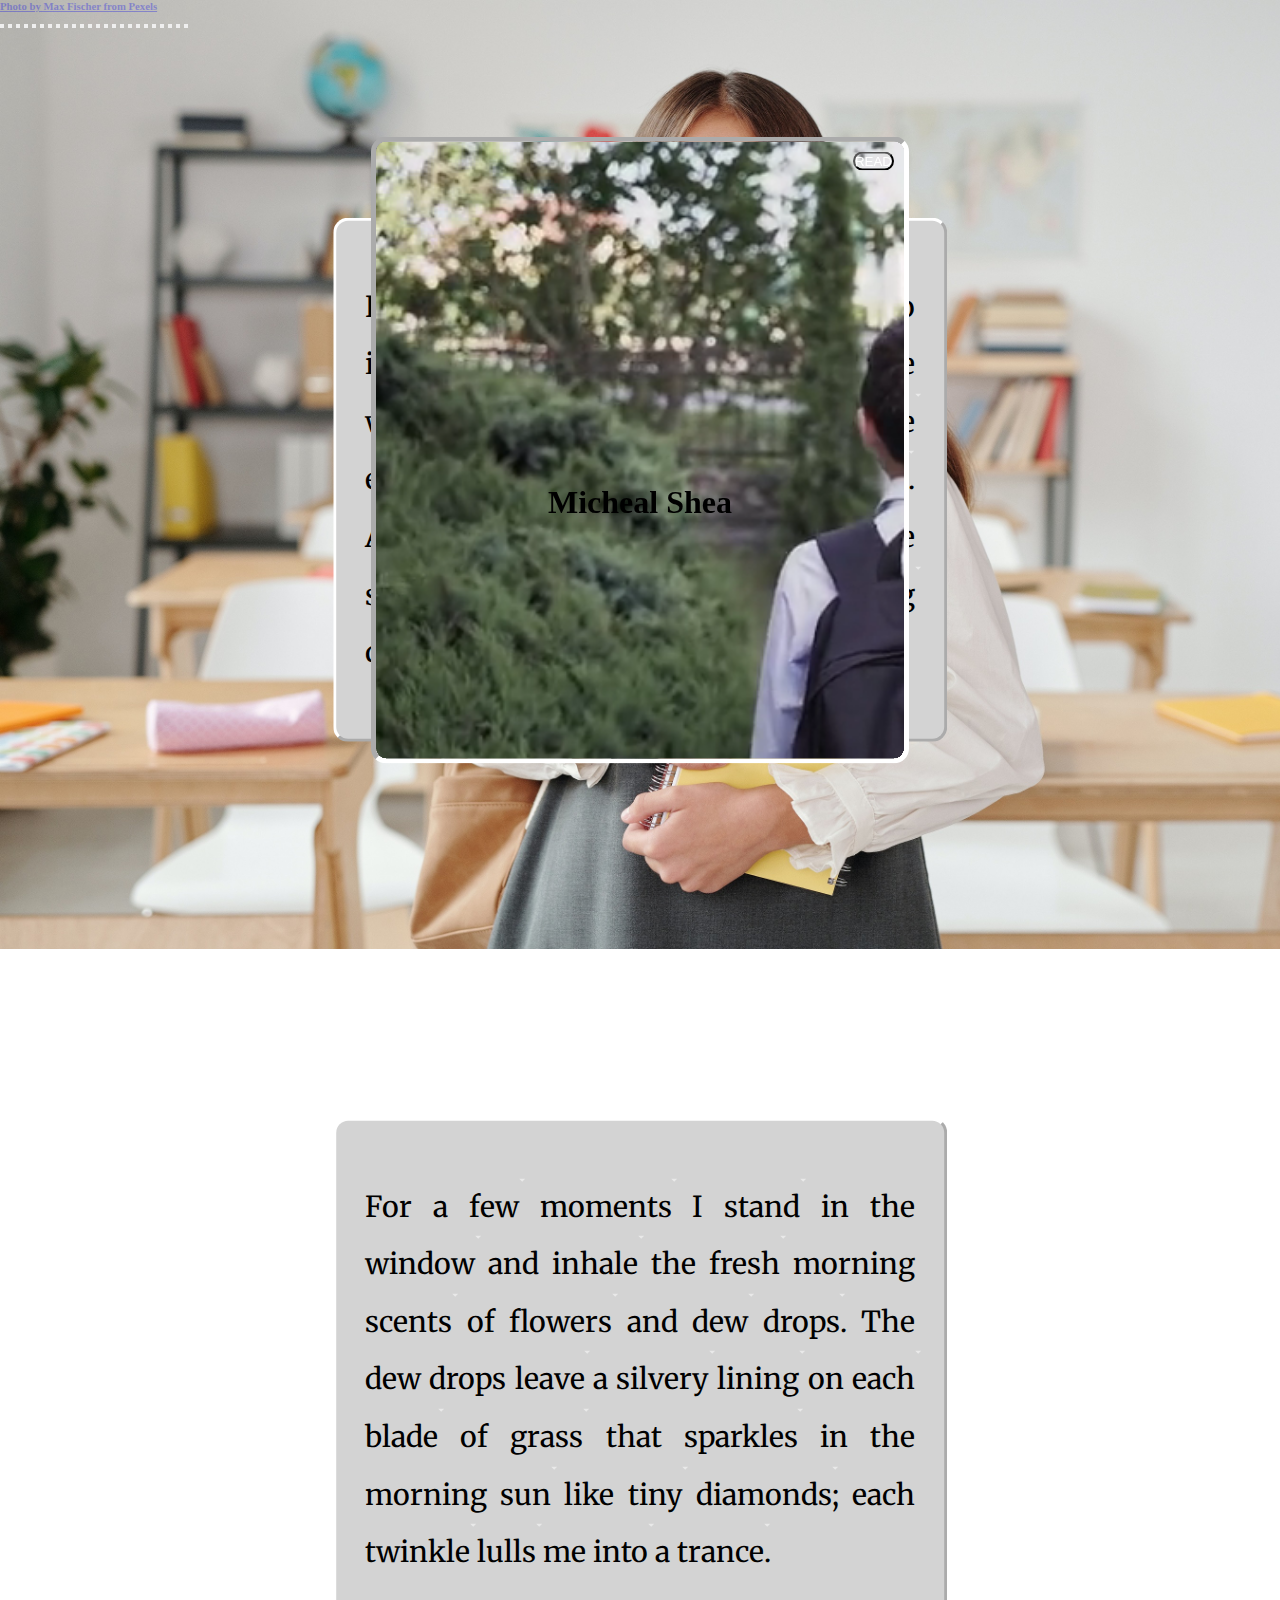
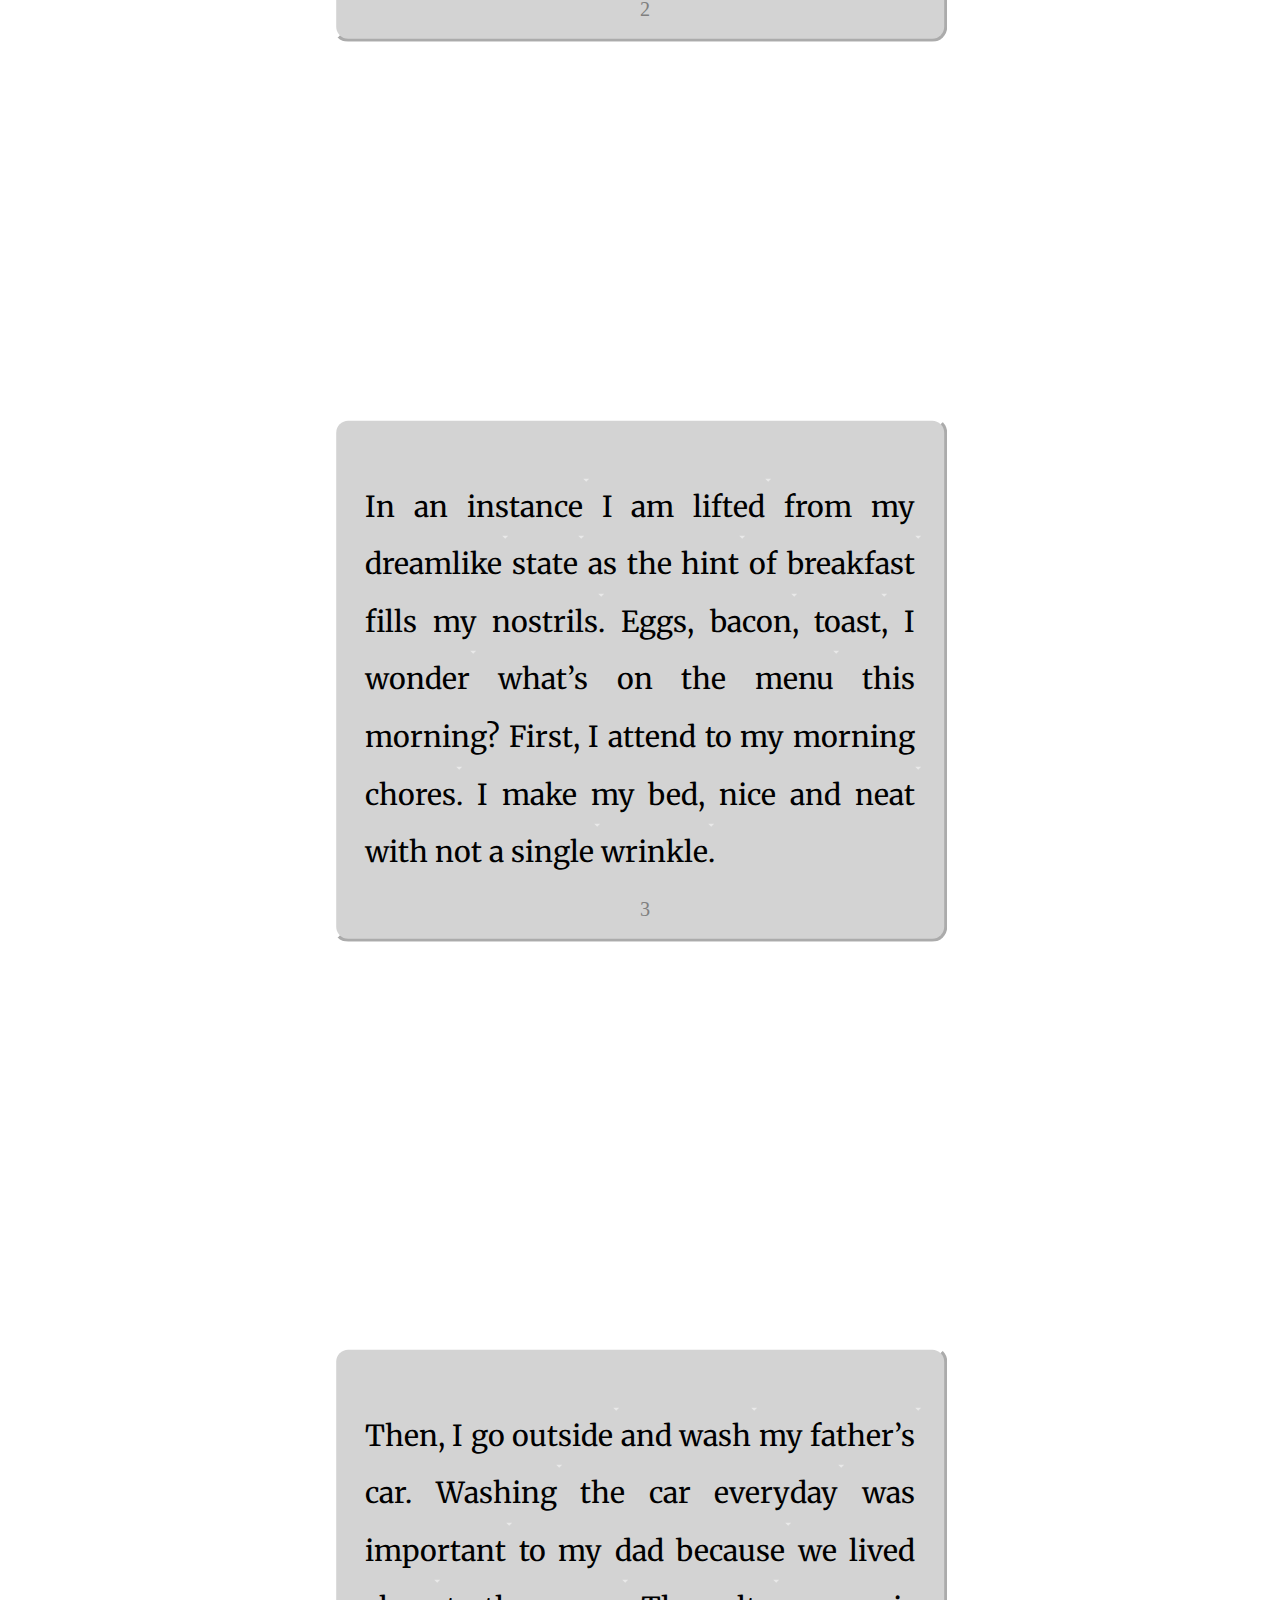
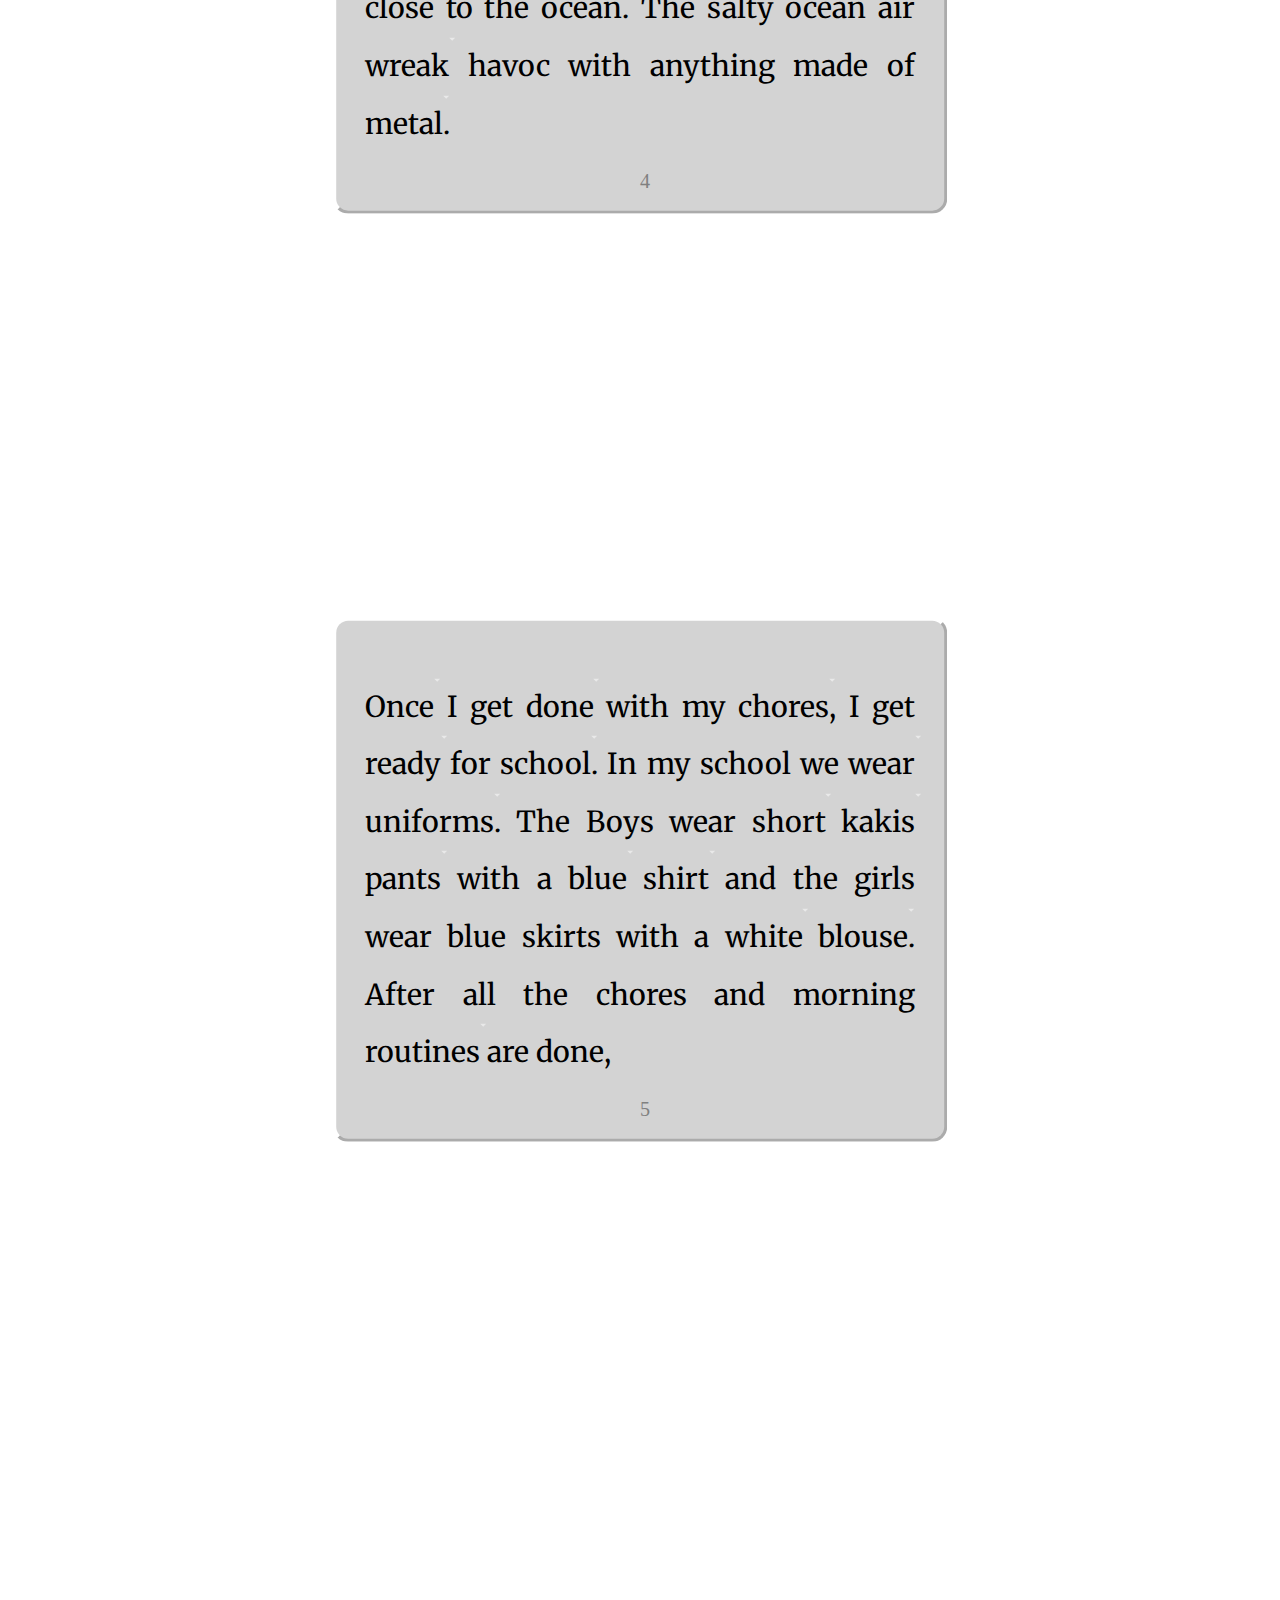
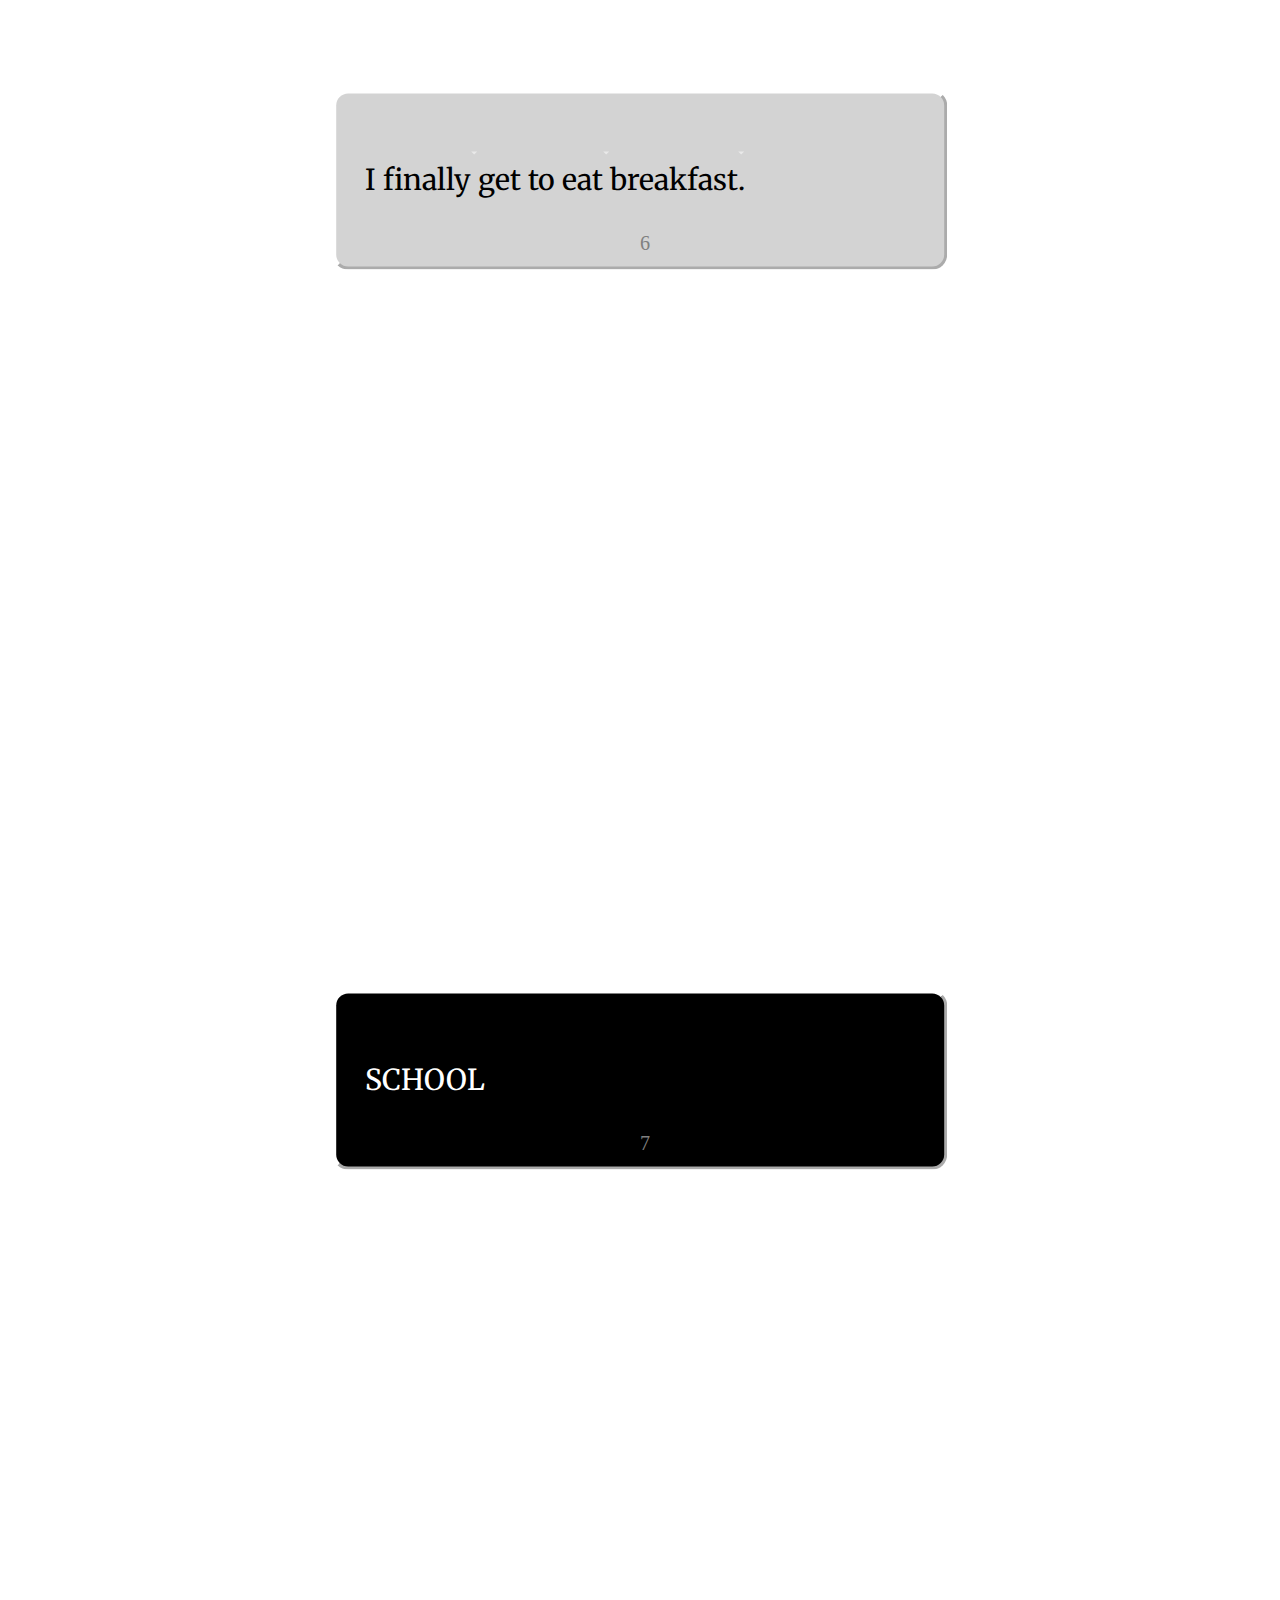
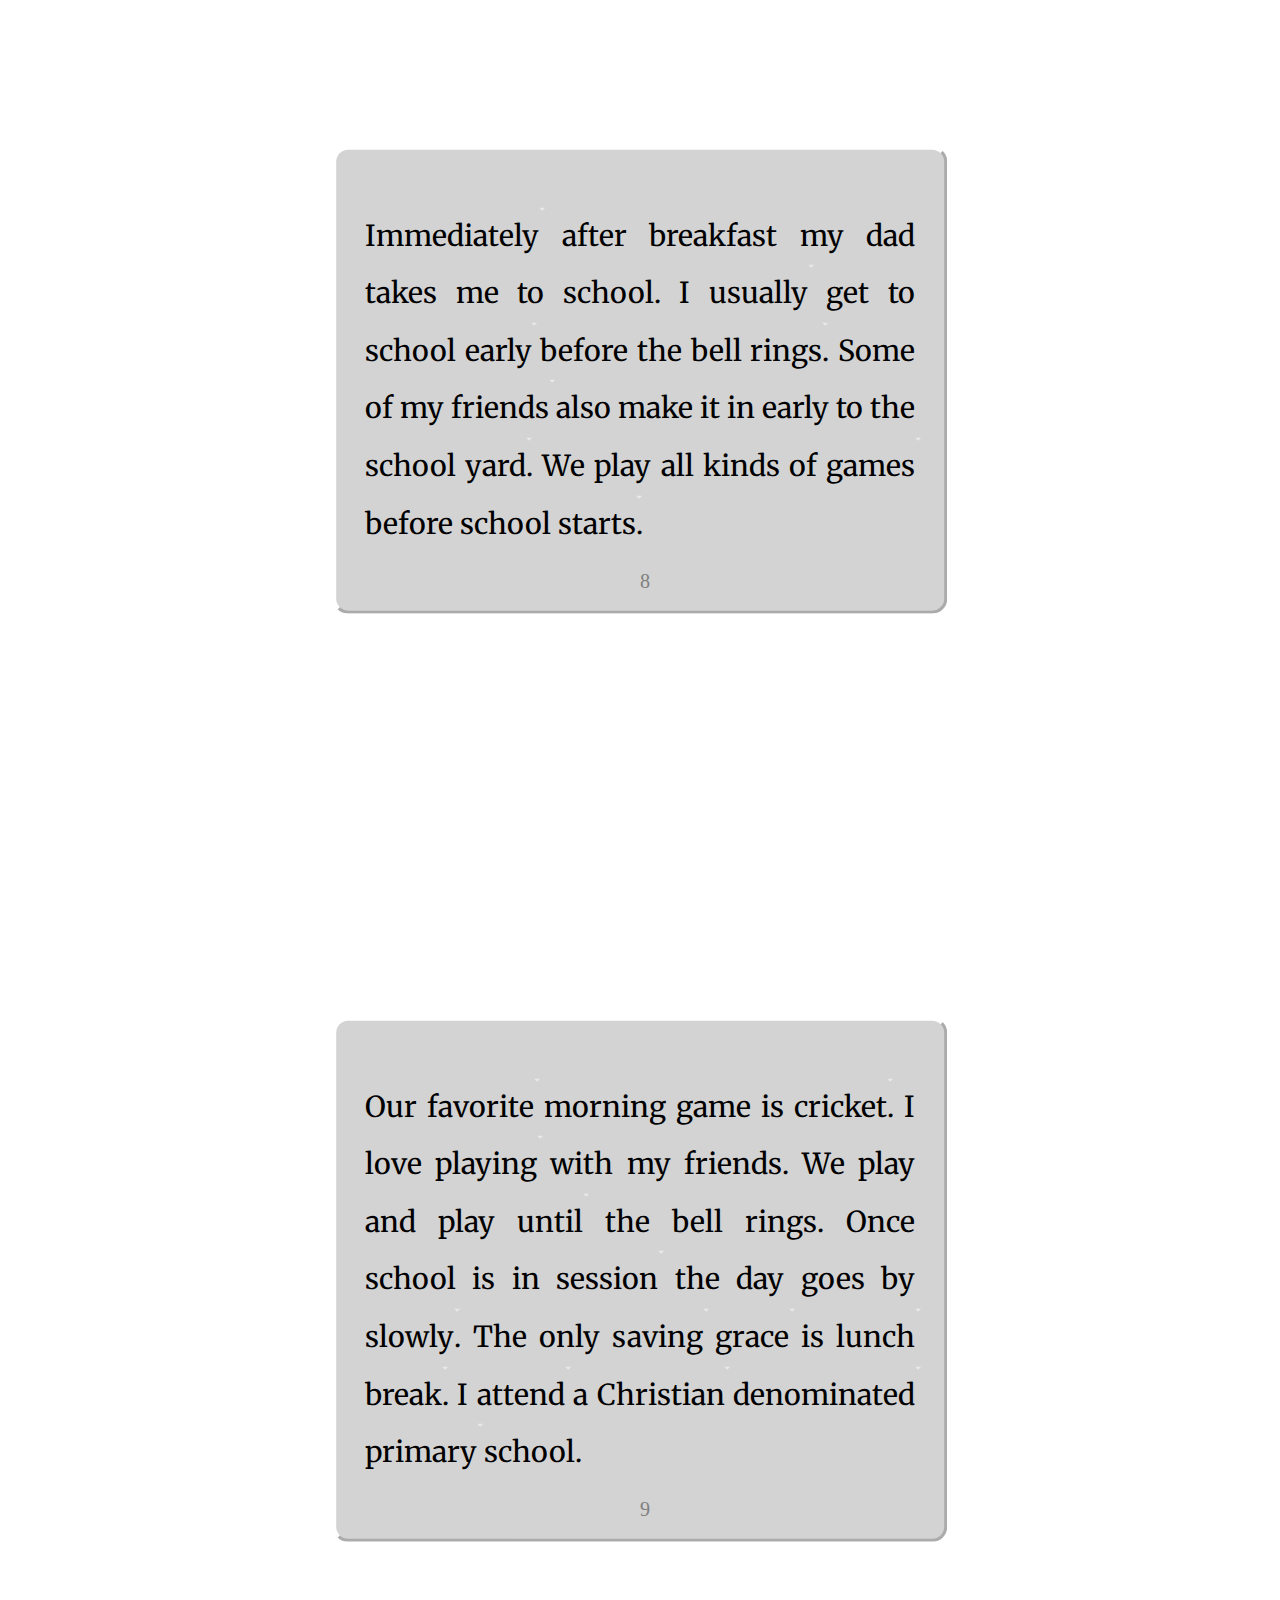
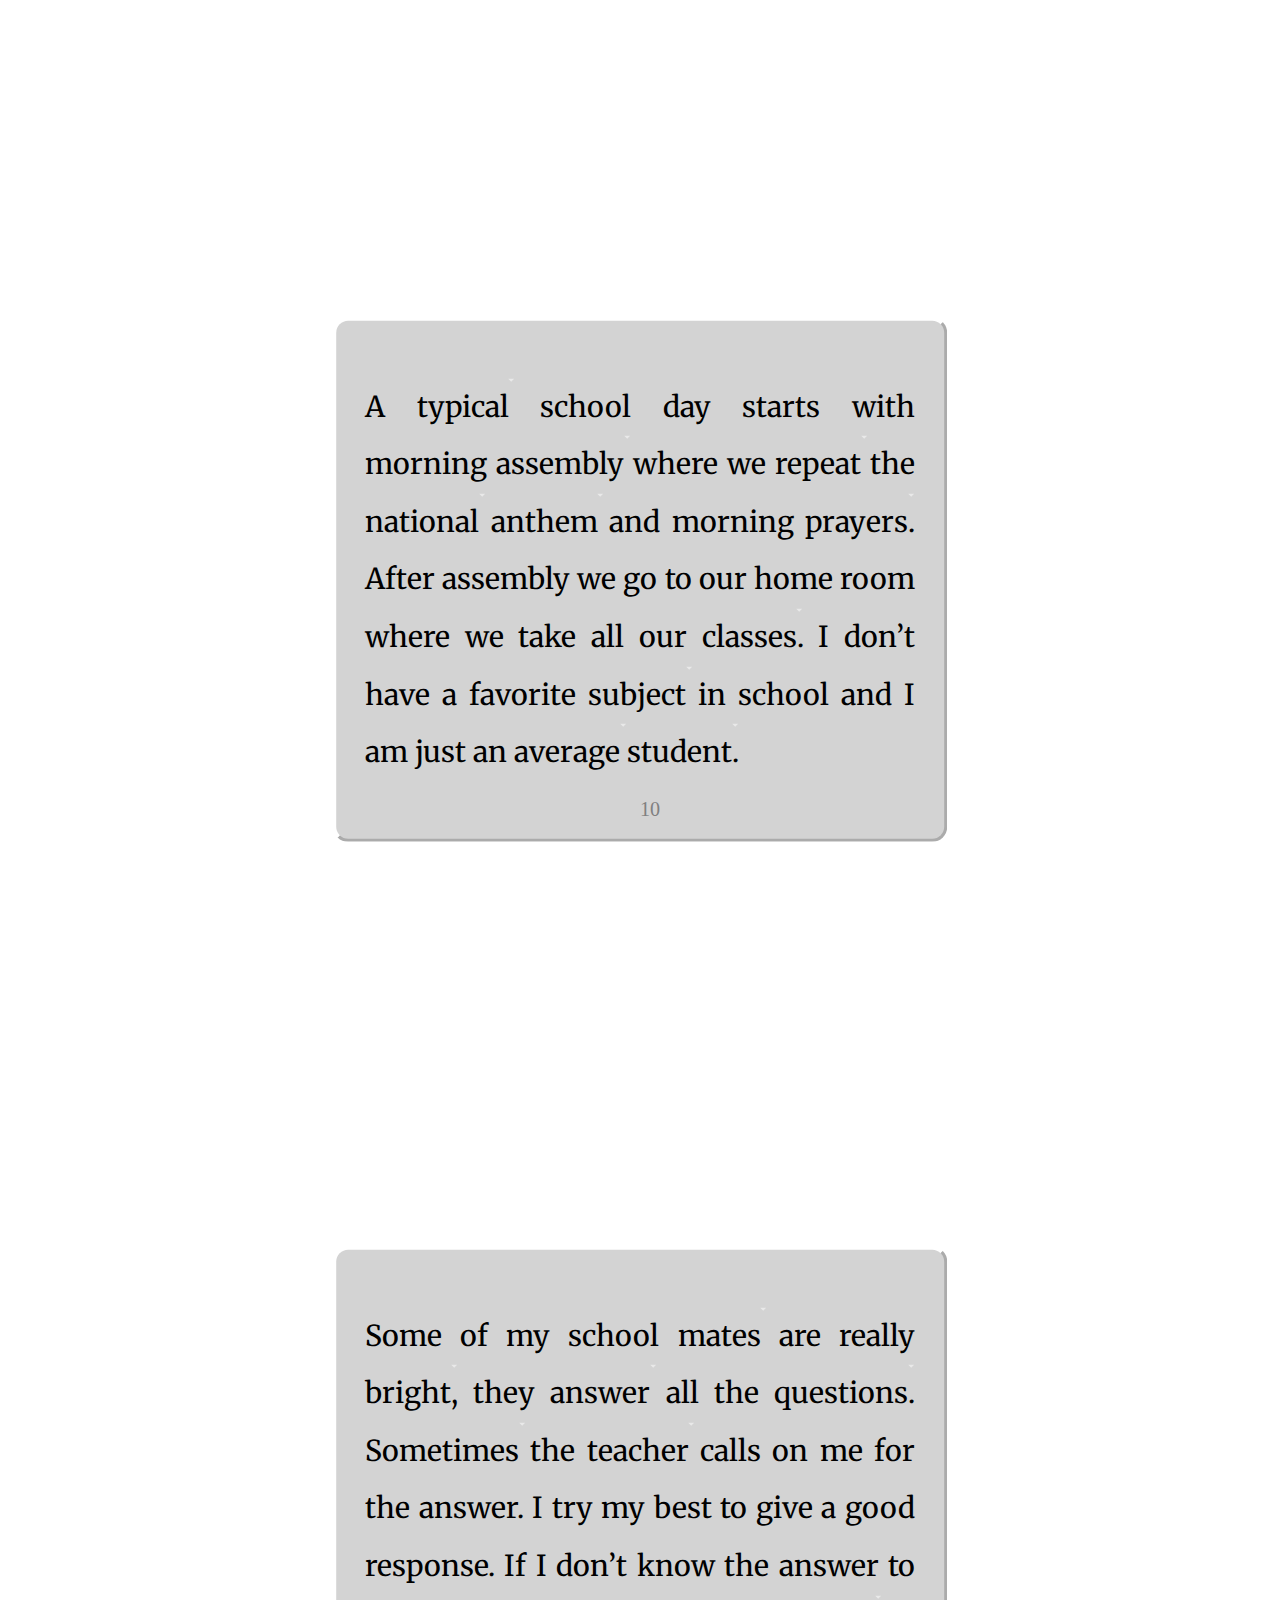
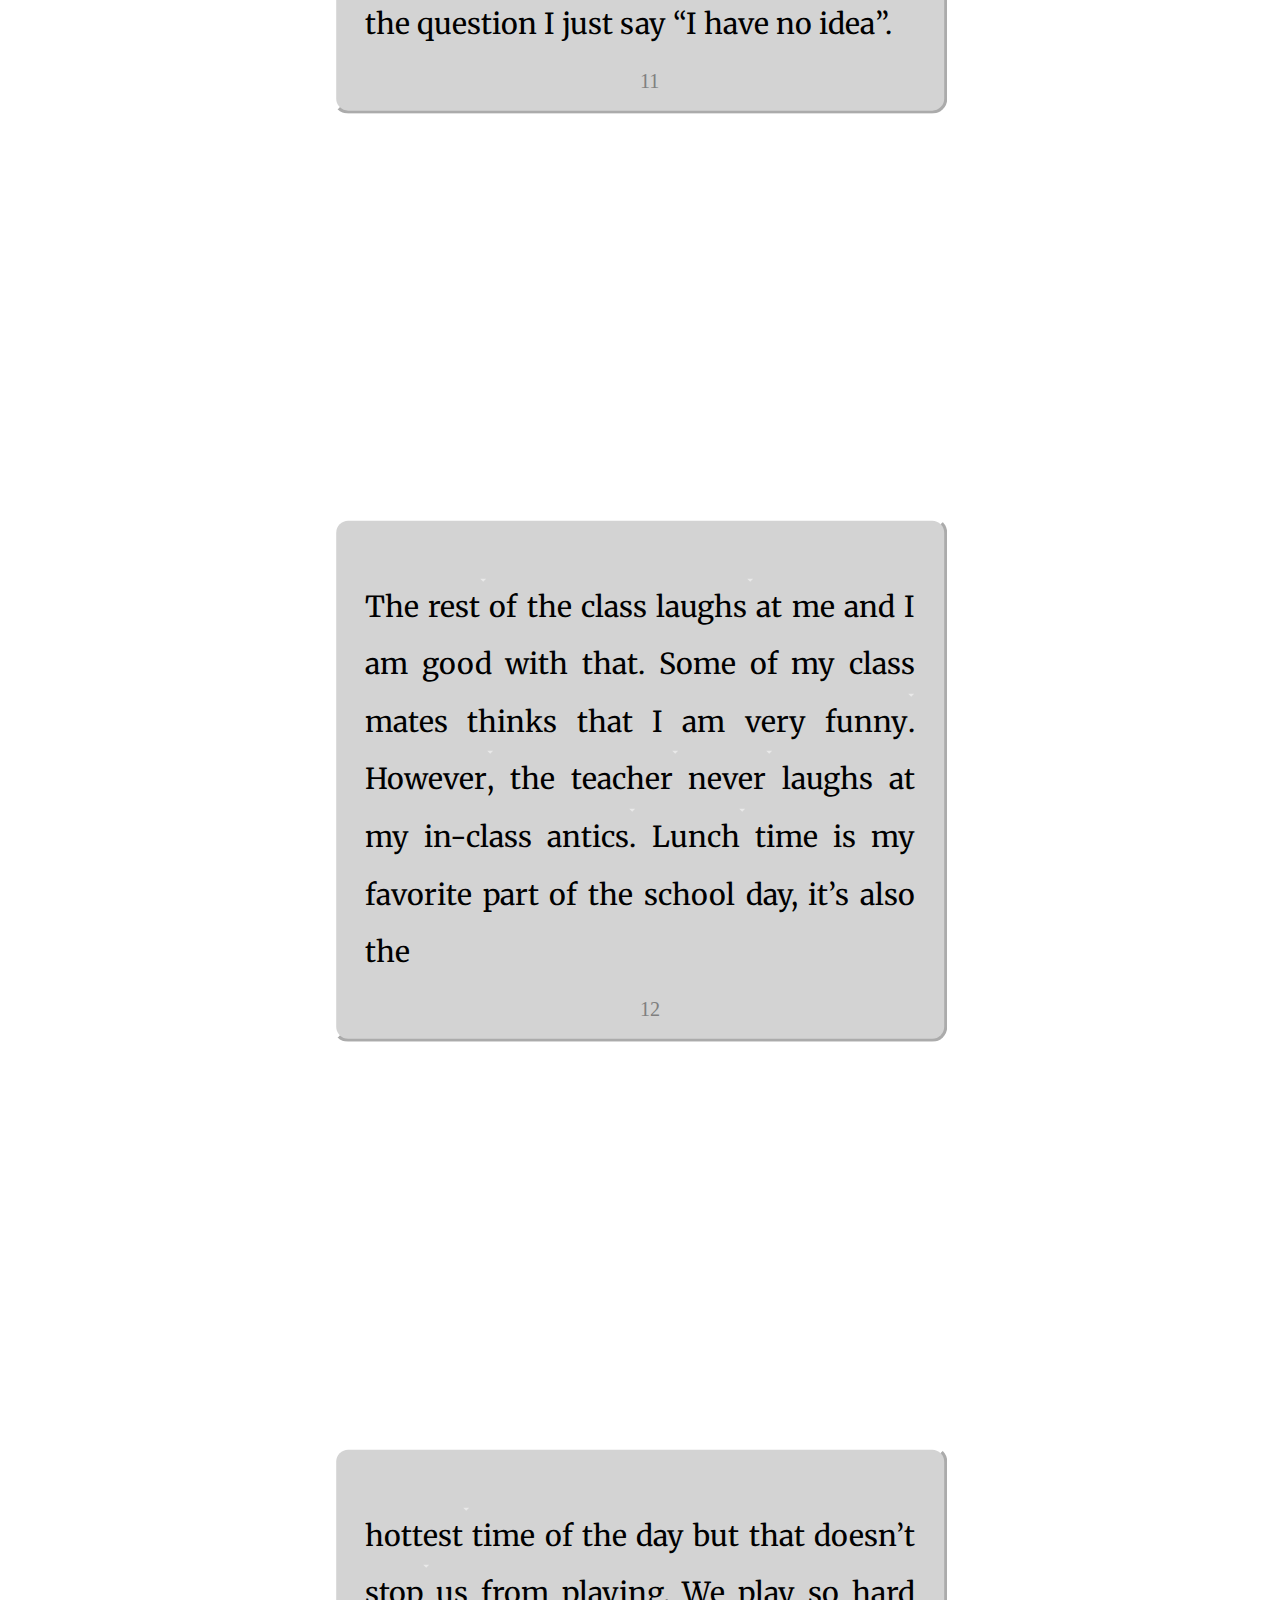
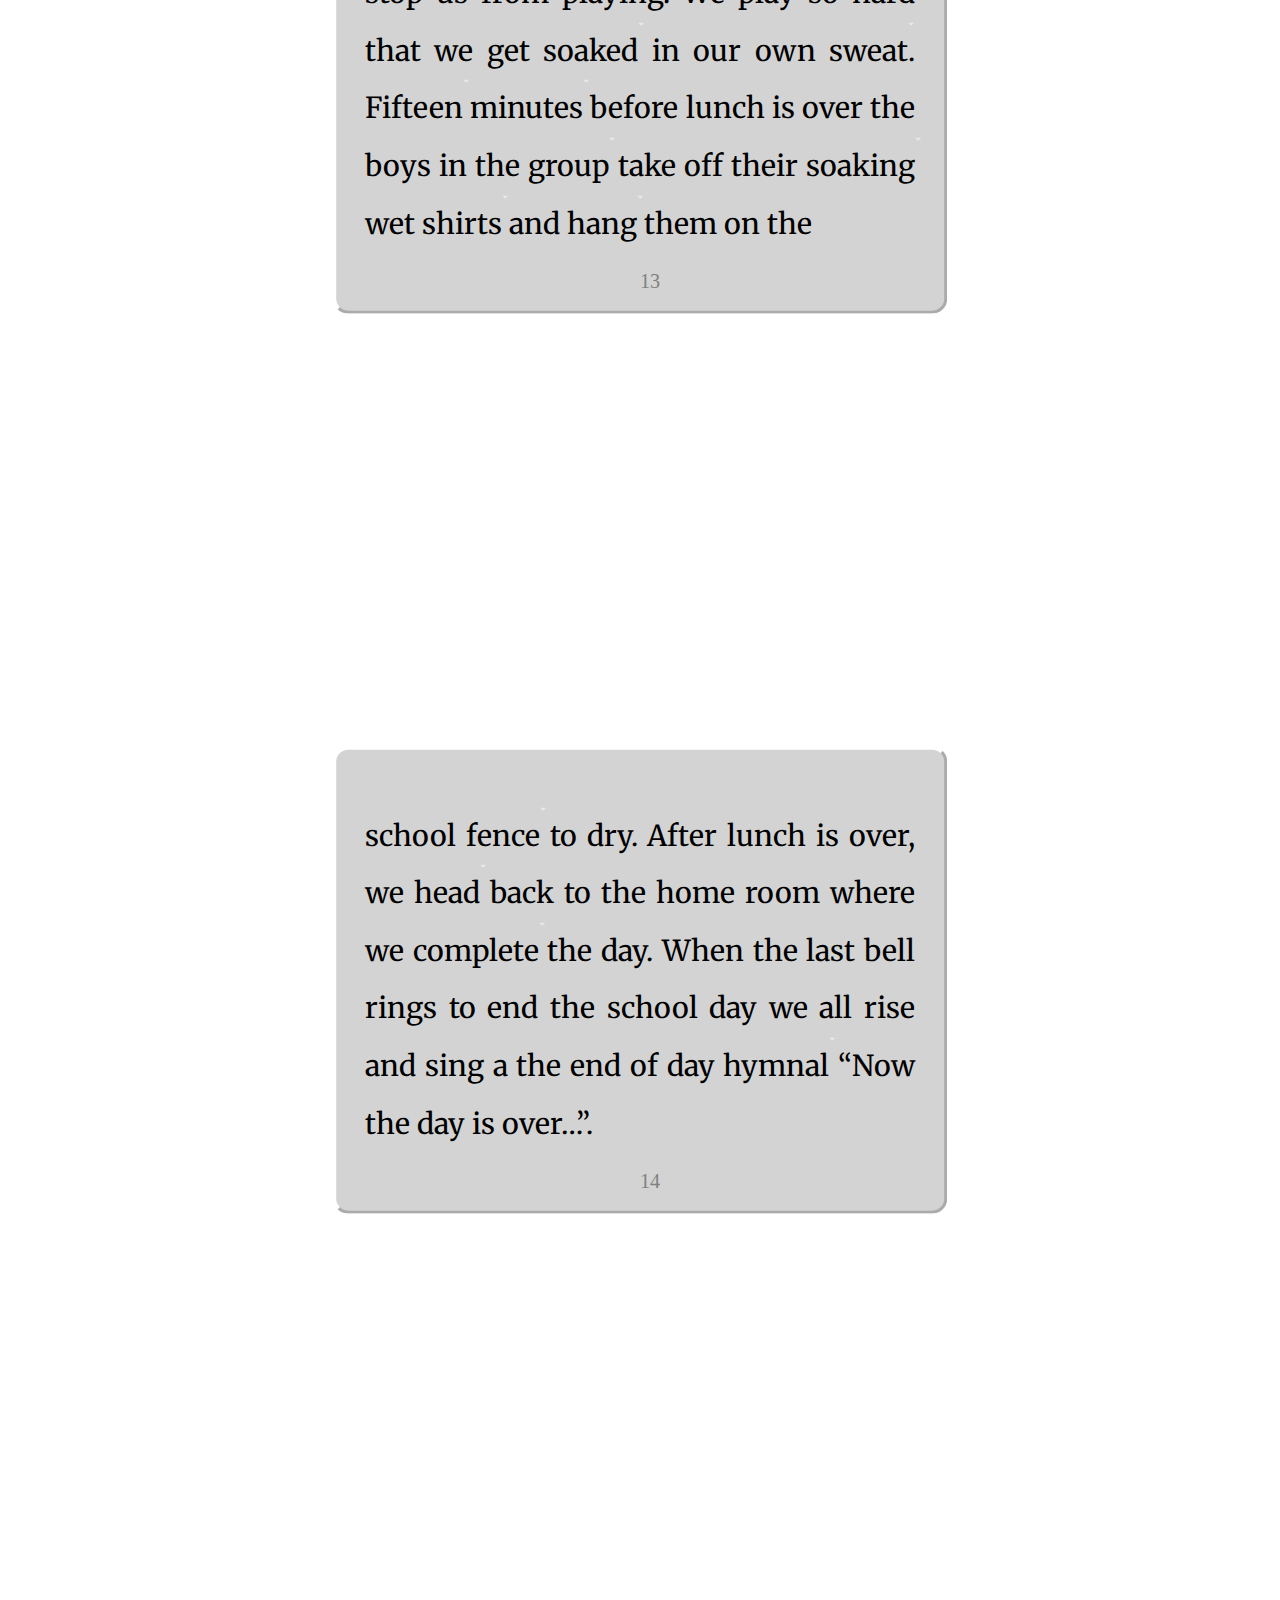
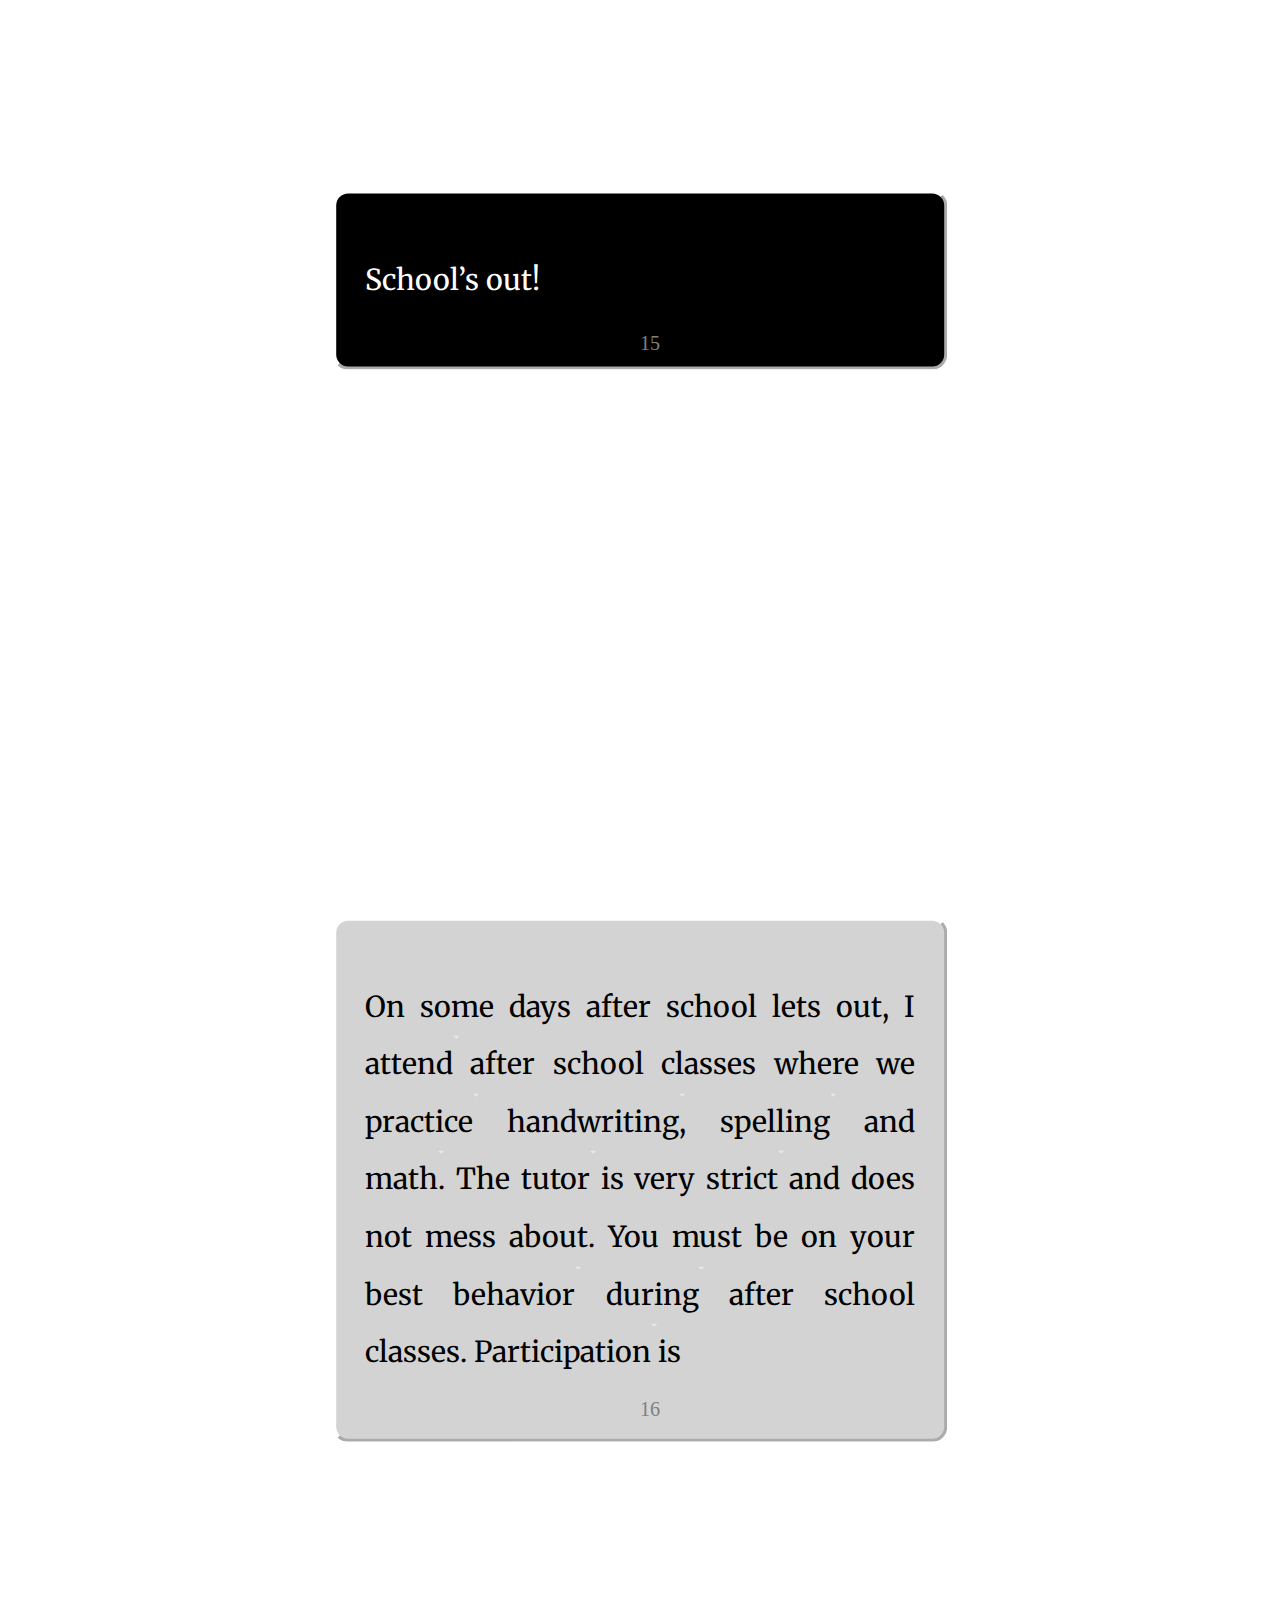
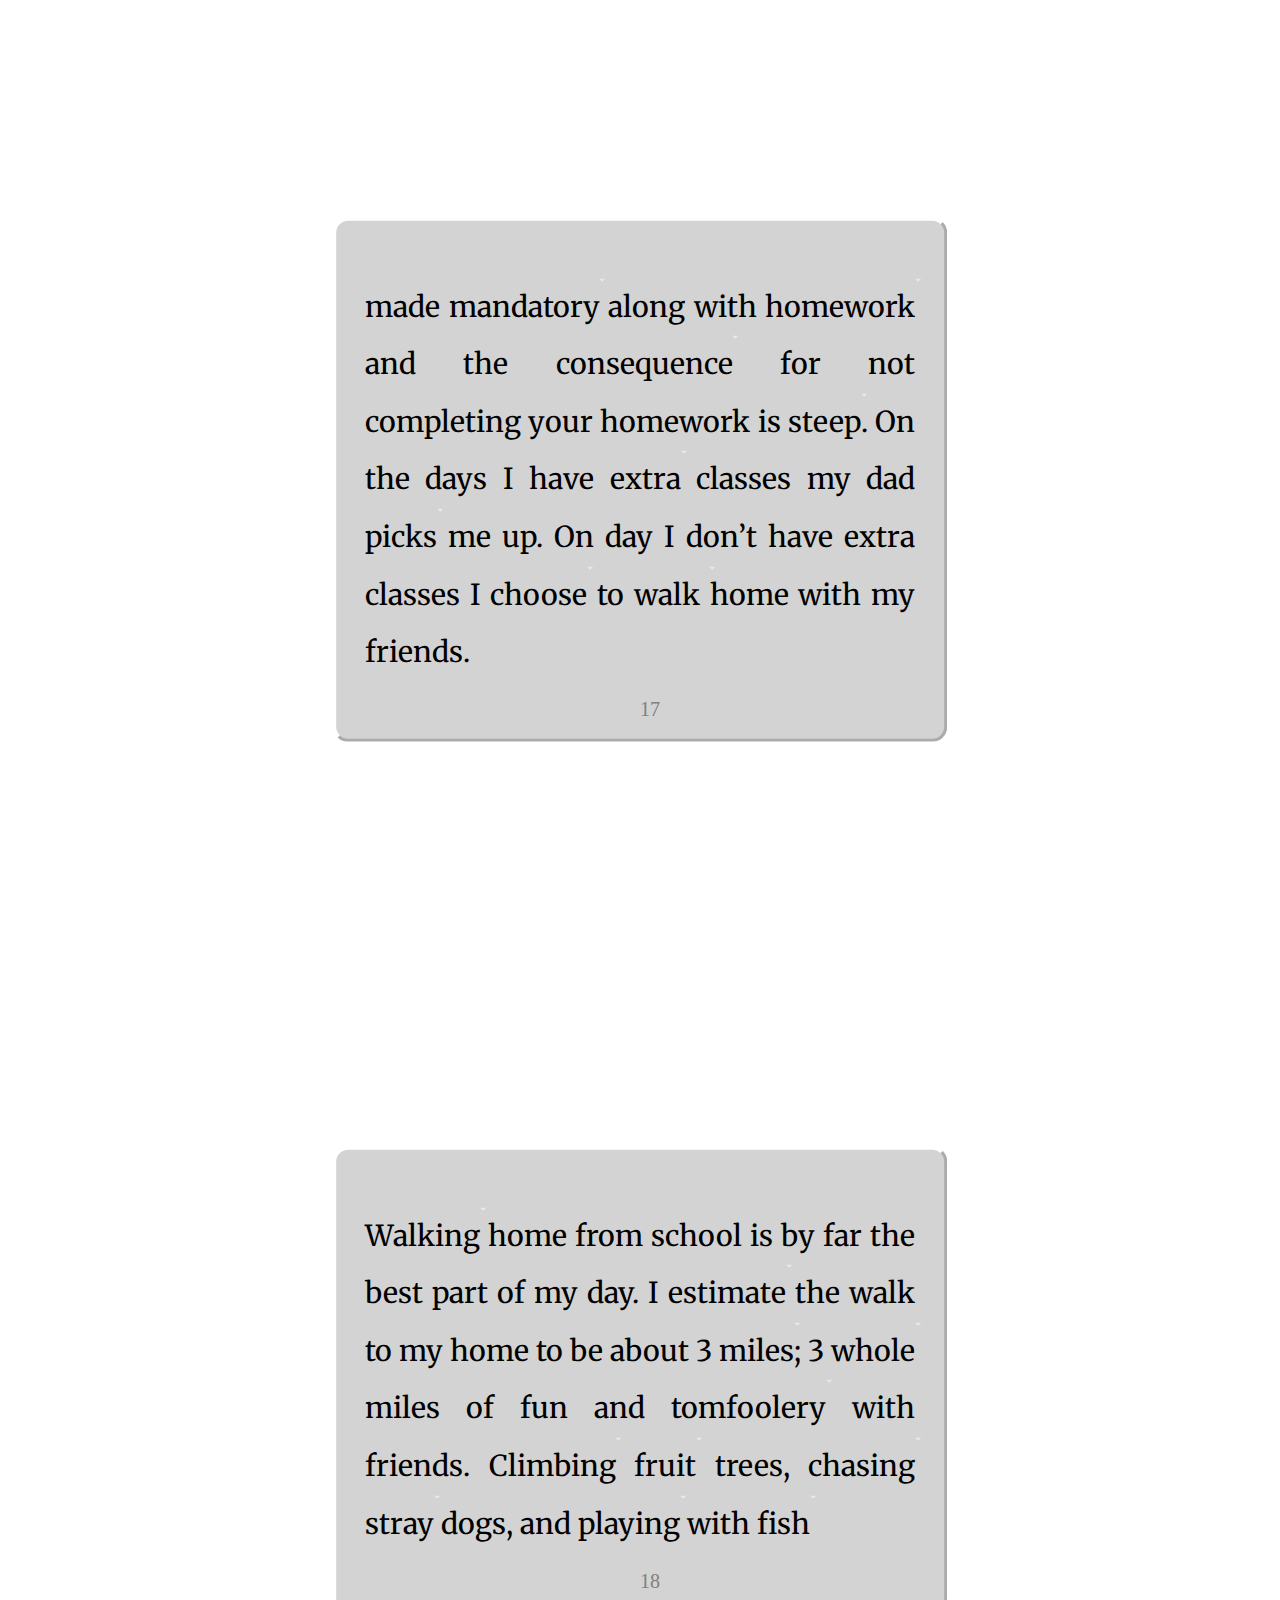
<file: index.html>
<!doctype html>
<html lang="en">
  <head>
    <!-- Required meta tags -->
    <meta charset="utf-8">
    <meta name="viewport" content="width=device-width, initial-scale=1">

    <!-- Bootstrap CSS -->
    <link href="https://cdn.jsdelivr.net/npm/bootstrap@5.1.3/dist/css/bootstrap.min.css" rel="stylesheet" integrity="sha384-1BmE4kWBq78iYhFldvKuhfTAU6auU8tT94WrHftjDbrCEXSU1oBoqyl2QvZ6jIW3" crossorigin="anonymous">
    <link rel="stylesheet" href="styles.css">
    <title>School Day</title>
  </head>
  <body>
    <a href="https://www.pexels.com/photo/young-girl-holding-notebooks-5211463/"><h6 style="opacity:0.3;">Photo by Max Fischer from Pexels</h6></a>
    <div id="carouselExampleIndicators" class="carousel slide" data-bs-ride="false" data-bs-interval="25000">
  <div class="carousel-indicators">
    <button type="button" data-bs-target="#carouselExampleIndicators" data-bs-slide-to="0" class="active" aria-current="true" aria-label="Slide 1"></button>
    <button type="button" data-bs-target="#carouselExampleIndicators" data-bs-slide-to="1" aria-label="Slide 2"></button>
    <button type="button" data-bs-target="#carouselExampleIndicators" data-bs-slide-to="2" aria-label="Slide 3"></button>
    <button type="button" data-bs-target="#carouselExampleIndicators" data-bs-slide-to="3" aria-label="Slide 4"></button>
    <button type="button" data-bs-target="#carouselExampleIndicators" data-bs-slide-to="4" aria-label="Slide 5"></button>
    <button type="button" data-bs-target="#carouselExampleIndicators" data-bs-slide-to="5" aria-label="Slide 6"></button>
    <button type="button" data-bs-target="#carouselExampleIndicators" data-bs-slide-to="6" aria-label="Slide 7"></button>
    <button type="button" data-bs-target="#carouselExampleIndicators" data-bs-slide-to="7" aria-label="Slide 8"></button>
    <button type="button" data-bs-target="#carouselExampleIndicators" data-bs-slide-to="8" aria-label="Slide 9"></button>
    <button type="button" data-bs-target="#carouselExampleIndicators" data-bs-slide-to="9" aria-label="Slide 10"></button>
    <button type="button" data-bs-target="#carouselExampleIndicators" data-bs-slide-to="10" aria-label="Slide 11"></button>
    <button type="button" data-bs-target="#carouselExampleIndicators" data-bs-slide-to="11" aria-label="Slide 12"></button>
    <button type="button" data-bs-target="#carouselExampleIndicators" data-bs-slide-to="12" aria-label="Slide 13"></button>
    <button type="button" data-bs-target="#carouselExampleIndicators" data-bs-slide-to="13" aria-label="Slide 14"></button>
    <button type="button" data-bs-target="#carouselExampleIndicators" data-bs-slide-to="14" aria-label="Slide 15"></button>
    <button type="button" data-bs-target="#carouselExampleIndicators" data-bs-slide-to="15" aria-label="Slide 16"></button>
    <button type="button" data-bs-target="#carouselExampleIndicators" data-bs-slide-to="16" aria-label="Slide 17"></button>
    <button type="button" data-bs-target="#carouselExampleIndicators" data-bs-slide-to="17" aria-label="Slide 18"></button>
    <button type="button" data-bs-target="#carouselExampleIndicators" data-bs-slide-to="18" aria-label="Slide 19"></button>
    <button type="button" data-bs-target="#carouselExampleIndicators" data-bs-slide-to="19" aria-label="Slide 20"></button>
    <button type="button" data-bs-target="#carouselExampleIndicators" data-bs-slide-to="20" aria-label="Slide 21"></button>
    <button type="button" data-bs-target="#carouselExampleIndicators" data-bs-slide-to="21" aria-label="Slide 22"></button>
    <button type="button" data-bs-target="#carouselExampleIndicators" data-bs-slide-to="22" aria-label="Slide 23"></button>
    <button type="button" data-bs-target="#carouselExampleIndicators" data-bs-slide-to="23" aria-label="Slide 24"></button>


  </div>

  <div class="book-cover">
    <video class="vid" muted loop autoplay playsinline >
      <source src="smoke.mp4" type="video/mp4">
    </video>
    <h1>
      <span class="text-animate">S</span>
      <span class="text-animate">C</span>
      <span class="text-animate">H</span>
      <span class="text-animate">O</span>
      <span class="text-animate">O</span>
      <span class="text-animate">L</span><br>
      <span class="text-animate">D</span>
      <span class="text-animate">A</span>
      <span class="text-animate">Y</span><br>

      <span class="by">by</span><br>Micheal Shea
      <a href="https://www.pexels.com/video/backside-of-a-walking-student-wearing-his-school-uniform-5183601/
      ?tx=87T614662X734174N&st=Completed&amt=10.00&cc=USD&cm=&item_number=https://www.pexels.com/video/
      backside-of-a-walking-student-wearing-his-school-uniform-5183601/&item_name=Pavel%20Danilyuk%20-%20Pexels"><h6><span>Video by Pavel Danilyuk from Pexels</span></h6></a>
    </h1>

    <button id="btn-read" type="button" name="button">READ</button>
  </div>
  <div class="carousel-inner main-container">

    <div class="carousel-item active  carousel1">

      <div class="pages d-block w-50">
        <p><span data-content="Ev er y">Every</span> day I <span data-content="w a' ke">wake</span> up, the <span data-content="f ir st">first</span> thing I do is pull the <span data-content="cur tains">curtains</span> back and open
        the <span data-content="win do'w">window</span>. The <span data-content="fr esh">fresh</span> <span data-content="mor ning">morning</span> <span data-content="bree' ze">breeze</span> <span data-content="en ters">enters</span>
        my <span data-content="r oom">room</span> <span data-content="re p la' cing">replacing</span> the <span data-content="s ta'le">stale</span> <span data-content="a'ir">air</span>. <span data-content="A' long">Along</span> with the <span data-content="f re sh">fresh</span>
        <span data-content="bree' ze">breeze</span>', comes the <span data-content="s on gs">songs</span> of <span data-content="sing ing">singing</span> <span data-content="b ir-(er) ds">birds</span> and <span data-content="bar king">barking</span> dogs.</p>
        <div class="page-number">
          1
        </div>
      </div>


    </div>
    <div class="carousel-item carousel2">

      <div class="pages d-block w-50">
        <p>For a <span data-content="f ew-(eu')">few</span> <span data-content="mo' men ts">moments</span> I <span data-content="st and">stand</span> in the
          <span data-content="win do' w">window</span> and <span data-content="in ha' le">inhale</span> the <span data-content="f re sh">fresh</span> morning <span data-conetnt="sc-(ss) ents">scents</span> of
          <span data-content="f low ers">flowers</span> and <span data-content="d ew-(u')">dew</span> <span data-conetnt="d ro ps">drops</span>. The dew drops <span data-content="lea-(le') ve">leave</span> a
          <span data-content="sil very">silvery</span> <span data-content="li' ning">lining</span> on <span data-content="ea-(e') ch">each</span> <span data-content="b la' de">blade</span> of <span data-content="g r ass">grass</span>
          that <span data-content="s par kles ">sparkles</span> in the morning <span data-content="s un-(on)">sun</span> like <span data-content="ti ny">tiny</span> <span data-content="dia-(di') mon ds">diamonds</span>; each
          <span data-content="t winkle">twinkle</span> <span data-content="l ul ls">lulls</span> me <span data-content="in to">into</span> a <span data-content="t ran ce">trance</span>.</p>
          <div class="page-number">
            2
          </div>
      </div>

    </div>
    <div class="carousel-item carousel3">

      <div class="pages d-block w-50">
        <p>In an <span data-content="in stan ce">instance</span> I am <span data-content="lif ted">lifted</span> from my <span data-content="dre'm like">dreamlike</span> <span data-content="s ta' te">state</span>
          as the <span data-content="h in t">hint</span> of <span data-content="brea'k fast">breakfast</span> fills my <span data-content="nos t ril s">nostrils</span>. Eggs, <span data-content="ba' con">bacon</span>, <span data-content="toa-(to') st">toast</span>,
          I <span data-content="won der">wonder</span> what’s on the <span data-content="men u'">menu</span> this morning? First, I attend to my morning <span data-content="ch or es">chores</span>.
          I make my bed, nice and <span data-content="nea-(ne') t ">neat</span> with not a <span data-content="sing g le">single</span> <span data-content="wrin-(ring) kle">wrinkle</span>.</p>
          <div class="page-number">
            3
          </div>
      </div>
    </div>
    <div class="carousel-item carousel4">

      <div class="pages d-block w-50">
        <p>Then, I go <span data-content="out side">outside</span> and <span data-content="wa sh">wash</span> my <span data-content="fa the r s">father’s</span> car. <span data-content="Wa sh ing">Washing</span> the car <span data-content="e very day">everyday</span> was <span data-content="im por t ant">important</span> to
        my dad <span data-content="be cau-(kaw) se">because</span> we lived <span data-content="c lo'se">close</span> to the <span data-content="o' ce' an">ocean</span>. The <span data-content="sal-(saw) ty">salty</span> ocean air <span data-content="w reak-(re'k)">wreak</span> havoc with
        anything made of <span data-content="met al">metal</span>.</p>
          <div class="page-number">
            4
          </div>
      </div>
    </div>
    <div class="carousel-item carousel5">

      <div class="pages d-block w-50">
        <p><span data-content="Once-(won ce)">Once</span> I get <span data-content="don e">done</span> with my <span data-content="ch or es">chores</span>, I get <span data-content="read-(red) y">ready</span> for <span data-content="sch-(sk) ool">school</span>. In my school we <span data-content="w ear">wear</span> <span data-content="u' ni form s">uniforms</span>.
        The Boys wear <span data-content="sh or t">short</span> <span data-content="ka kis">kakis</span> <span data-content="p an ts">pants</span> with a <span data-conetent="b l ue">blue</span> <span data-content="sh ir t">shirt</span> and the girls wear blue skirts with
        a <span data-content="wh i'te">white</span> <span data-content="b lou se">blouse</span>. After all the chores and morning <span data-content="rou' tine-(teen) s">routines</span> are done,</p>
          <div class="page-number">
            5
          </div>
      </div>
    </div>
    <div class="carousel-item carousel6">

      <div class="pages d-block w-50">
        <p>I <span data-content="fi' nall y">finally</span> get to <span data-content="eat-(e' t)">eat</span> <span data-content="br ea'k fast">breakfast</span>.</p>
          <div class="page-number">
            6
          </div>
      </div>
    </div>
    <div class="carousel-item carousel7">

      <div class="pages d-block w-50" style="color:white; background-color:black;">
        <p>SCHOOL</p>
          <div class="page-number">
            7
          </div>
      </div>
    </div>
    <div class="carousel-item carousel8">

      <div class="pages d-block w-50">
        <p><span data-content="Im me' di ate ly">Immediately</span> after breakfast my dad takes me to school. I <span data-content="u's u' all y">usually</span> get to school <span data-content="ear ly">early</span> before
        the bell <span data-content-"r ing s">rings</span>. Some of my <span data-content="f ri ends">friends</span> also make it in early to the school <span data-content="y ard">yard</span>. We play
        all kinds of <span data-content="ga me s">games</span> before school <span data-content="st arts">starts</span>.</p>
          <div class="page-number">
            8
          </div>
      </div>
    </div>
    <div class="carousel-item carousel9">

      <div class="pages d-block w-50">
        <p>Our <span data-content="fa'vor ite-(it) ">favorite</span> morning game is <span data-content="c ri cket-(ket)">cricket</span>. I love <span data-content="play ing">playing</span> with my friends. We play and play <span data-content="un til">until</span>
        the bell rings. Once school is in <span data-content="se s sion-(shon)">session</span> the day goes by <span data-content="slow ly">slowly</span>. The only <span data-content="sa' v ing">saving</span> <span data-content="g race">grace</span> is
        <span data-content="lun ch">lunch</span> <span data-content="br eak-(a' k)">break</span>. I <span data-content="at t end">attend</span> a <span data-content="Chris-(k ris) ti an">Christian</span> <span data-content="de' nomi na' ted">denominated</span> <span data-content="pri' ma ry">primary</span> school.</p>
          <div class="page-number">
            9
          </div>
      </div>
    </div>
    <div class="carousel-item carousel10">

      <div class="pages d-block w-50">
        <p>A <span data-content="ty pi-(pe') cal">typical</span> school day starts with morning <span data-content="as sem bly">assembly</span> where we <span data-content="re'p e'at ">repeat</span> the <span data-content="na tion-(sh on) al">national</span> <span data-content="an th em">anthem</span> and morning
        <span data-content="p r ayers-(ears)">prayers</span>. After assembly we go to our home room where we take all our <span data-content="c lass es">classes</span>. I don’t have a
        favorite <span data-content="sub jects">subject</span> in school and I am just an <span data-content="av er age">average</span> <span data-content="stu' dent">student</span>.</p>
          <div class="page-number">
            10
          </div>
      </div>
    </div>
    <div class="carousel-item carousel11">

      <div class="pages d-block w-50">
        <p>Some of my school <span data-content="ma' tes">mates</span> are really <span data-content="br ight-(i' t)">bright</span>, they <span data-content="an s wer-(_er)">answer</span> all the <span data-content="ques-(k wes) t ions-(on s)">questions</span>. <span data-content="Some times">Sometimes</span> the <span data-content="te'a ch er">teacher</span>
        calls on me for the answer. I try my best to give a good response. If I don’t know the answer to the question I just
        say “I have no <span data-content="i dea-(d ear)">idea</span>”.</p>
          <div class="page-number">
            11
          </div>
      </div>
    </div>
    <div class="carousel-item carousel12">

      <div class="pages d-block w-50">
        <p>The <span data-content="re st">rest</span> of the class <span data-content="la ugh-(f) s ">laughs</span> at me and I am good with that. Some of my class mates thinks that
        I am very <span data-content="fun ny-(ne')">funny</span>. <span data-content="How ever">However</span>, the <span data-content="t each er">teacher</span> <span data-content="ne ver">never</span> laughs at my in-class <span data-content="an tic s">antics</span>. <span data-content="Lun ch">Lunch</span> time is my
        favorite part of the school day, it’s also the</p>
          <div class="page-number">
            12
          </div>
      </div>
    </div>
    <div class="carousel-item carousel13">

      <div class="pages d-block w-50">
        <p><span data-content="hot test">hottest</span> time of the day but that doesn’t <span data-content="st op">stop</span> us from playing. We play so hard that we get <span data-content="soa-(so') k ed">soaked</span>
        in our own <span data-content="s weat-(wet)">sweat</span>. <span data-content="Fif teen">Fifteen</span> <span data-content="min utes-(its)">minutes</span> before lunch is over the boys in the <span data-content="g rou' p">group</span> take off their <span data-content="soa-(so') king">soaking</span>
        wet <span data-content="sh ir-(er) t s">shirts</span> and <span data-content="h ang">hang</span> them on the</p>
          <div class="page-number">
            13
          </div>
      </div>
    </div>
    <div class="carousel-item carousel14">

      <div class="pages d-block w-50">
        <p>school <span data-content="fen ce">fence</span> to dry. After lunch is over, we <span data-content="h ead-(e_d)">head</span> back to the home room where we <span data-content="com ple">complete</span> the day.
        When the last bell rings to end the school day we all rise and sing a the end
        of day <span data-content="hym nal">hymnal</span> “Now the day is over…”.</p>
          <div class="page-number">
            14
          </div>
      </div>
    </div>
    <div class="carousel-item carousel15">

      <div class="pages d-block w-50" style="color:white; background-color:black;">
        <p>School’s out!</p>
          <div class="page-number">
            15
          </div>
      </div>
    </div>
    <div class="carousel-item carousel16">

      <div class="pages d-block w-50">
        <p>On some days after school lets out, I <span data-content="at tent">attend</span> after school classes where we <span data-content="p rac tice">practice</span> <span data-content="hand writing">handwriting</span>,
        <span data-content="s pell ing">spelling</span> and <span data-content="ma th">math</span>. The <span data-content="tu' tor">tutor</span> is very <span data-content="st rict">strict</span> and does not mess about. You must be on your best
        <span data-content="be ha'v ior">behavior</span> <span data-content="du' ring">during</span> after school classes. <span data-content="Par ti ci pa' tion">Participation</span> is</p>
          <div class="page-number">
            16
          </div>
      </div>
    </div>
    <div class="carousel-item carousel17">

      <div class="pages d-block w-50">
        <p>made <span data-content="man da' tory">mandatory</span> along with <span data-content="home work">homework</span> and the <span data-content="con se' quen-(k wen) ce">consequence</span> for not completing your homework is <span data-content="st e'e'p">steep</span>.
        On the days I have <span data-content="ex tra">extra</span> classes my dad <span data-content="p icks">picks</span> me up. On day I don’t have extra classes I <span data-content="ch o'o'se">choose</span>
        to <span data-content="wa lk-(war k)">walk </span>home with my friends.</p>
          <div class="page-number">
            17
          </div>
      </div>
    </div>
    <div class="carousel-item carousel18">

      <div class="pages d-block w-50">
        <p><span data-content="Wa lk-(ork) ing">Walking</span> home from school is by far the best part of my day. I <span data-content="es ti ma' te">estimate</span> the walk to my home to be
        about 3 <span data-content="mi'l es">miles</span>; 3 <span data-content="wh ole">whole</span> miles of fun and <span data-content="tom fool er y">tomfoolery</span> with friends. <span data-content="C li'm _ing">Climbing</span> <span data-content="fru' it">fruit</span> trees, <span data-content="cha' sing">chasing</span>
        <span data-content="st ray">stray</span> dogs, and <span data-content="play ing">playing</span> with <span data-content="fi sh">fish</span></p>
          <div class="page-number">
            18
          </div>
      </div>
    </div>
    <div class="carousel-item carousel19">

      <div class="pages d-block w-50">
        <p><span data-content="f oun d">found</span> in the <span data-content="near by">nearby</span> <span data-content="stre' a'ms">streams</span>. As we <span data-content="re'a ch ed">reached</span> the home of one of our <span data-content="tra vel ing">traveling</span> <span data-content="com pan i ons">companions</span>, we say
        our <span data-content="good byes">goodbyes</span> and the rest of the <span data-content="gr ou' ps">group</span> moves on. My <span data-content="hou se">house</span> is the last stop and when I get there,
        I am very <span data-content="tir ed">tired</span>.</p>
          <div class="page-number">
            19
          </div>
      </div>
    </div>
    <div class="carousel-item carousel20">

      <div class="pages d-block w-50" style="color:white; background-color:black;">
        <p>School nights</p>
          <div class="page-number">
            20
          </div>
      </div>
    </div>
    <div class="carousel-item carousel21">

      <div class="pages d-block w-50">
        <p>Once I get home there are things I must attend too. After I take a few <span data-content="mo' men ts">moments</span> to rest I would
        <span data-content="fee' d">feed</span> my pet dog, water the <span data-content="fl ow er">flower</span> pots and <span data-content="ve ge ta ble">vegetable</span> <span data-content="gar den">garden</span> and <span data-content="com ple' te">complete</span> any homework. After all
        my work is done, we have <span data-content="din ner">dinner</span>.</p>
          <div class="page-number">
            21
          </div>
      </div>
    </div>
    <div class="carousel-item carousel22">

      <div class="pages d-block w-50">
        <p>At the <span data-content="kit ch en">kitchen</span> table my <span data-content="fam i ly">family</span> says <span data-content="gra' ce">grace</span>, eat and <span data-content="ch at">chat</span> about our day. This is usually the time I
        get to hear my <span data-content="pa rents">parents</span> talk about <span data-content="any-(en y)">any</span> <span data-content="com p lain ts">complaints</span> or <span data-content="com pli ments">compliments</span> I get from my teachers. But most times
        it’s “no news” from school.</p>
          <div class="page-number">
            22
          </div>
      </div>
    </div>
    <div class="carousel-item carousel23">

      <div class="pages d-block w-50">
        <p>After dinner I <span data-content="pre' pare">prepare</span> for bed and say my <span data-content="good night">goodnights</span> to my mom and dad and it’s off to la-la land
        for me. I <span data-content="clo' se">close</span> my eyes and <span data-content="th ink">think</span> about what I would like to <span data-content="dre' am">dream</span> of. My favorite dreams are the
        ones where i'm <span data-content="fly ing">flying</span>...Z Z Z Z Z.</p>
          <div class="page-number">
            23
          </div>
      </div>
    </div>
    <div class="carousel-item carousel24">

      <div class="pages d-block w-50">
        <p>The End</p>
          <div class="page-number">
            24
          </div>
      </div>
    </div>


  </div>
  <button class="carousel-control-prev nav-btn" type="button" data-bs-target="#carouselExampleIndicators" data-bs-slide="prev">
    <span class="carousel-control-prev-icon" aria-hidden="true"></span>
    <span class="visually-hidden">Previous</span>
  </button>
  <button class="carousel-control-next nav-btn" type="button" data-bs-target="#carouselExampleIndicators" data-bs-slide="next">
    <span class="carousel-control-next-icon" aria-hidden="true"></span>
    <span class="visually-hidden">Next</span>
  </button>
</div>


    <!-- Optional JavaScript; choose one of the two! -->

    <!-- Option 1: Bootstrap Bundle with Popper -->
    <script src="https://cdn.jsdelivr.net/npm/bootstrap@5.1.3/dist/js/bootstrap.bundle.min.js" integrity="sha384-ka7Sk0Gln4gmtz2MlQnikT1wXgYsOg+OMhuP+IlRH9sENBO0LRn5q+8nbTov4+1p" crossorigin="anonymous"></script>

    <!-- Option 2: Separate Popper and Bootstrap JS -->
    <!--
    <script src="https://cdn.jsdelivr.net/npm/@popperjs/core@2.10.2/dist/umd/popper.min.js" integrity="sha384-7+zCNj/IqJ95wo16oMtfsKbZ9ccEh31eOz1HGyDuCQ6wgnyJNSYdrPa03rtR1zdB" crossorigin="anonymous"></script>
    <script src="https://cdn.jsdelivr.net/npm/bootstrap@5.1.3/dist/js/bootstrap.min.js" integrity="sha384-QJHtvGhmr9XOIpI6YVutG+2QOK9T+ZnN4kzFN1RtK3zEFEIsxhlmWl5/YESvpZ13" crossorigin="anonymous"></script>
    -->
    <script src="index.js" charset="utf-8"></script>
  </body>
</html>
</file>
<file: styles.css>
@import url('https://fonts.googleapis.com/css2?family=Lora:ital@1&family=Merriweather&display=swap');


*{
  padding: 0;
  margin: 0;
  user-select: none;
}
body{
  /* position: relative; */
  background-image: url('school.jpg');
  background-size: cover;
  background-repeat: no-repeat;
}
p{
  /* font-family: "Lora", serif; */
  font-family: "Merriweather",serif;
}
h1{
  color: black;
  /* text-shadow: 3px 2px 2px  black; */
  position: absolute;
  top: 50%;
  left: 50%;
  transform: translate(-50%, -50%);
  text-align: center;
  line-height: 3em;
  z-index: 10;
}
h1 span {
    opacity: 0;
    display: inline-block;
    filter: blur(1px);
    animation: smoke 1.5s linear forwards;
}
@keyframes smoke {
    0% {
        opacity: 0;
        transform: rotateY(90deg);
        filter: blur(10px);
    }

    100% {
        opacity: 1;
        transform: rotateY(0);
        filter: blur(0);
    }
}


.by{
  font-size: 0.5em;
  color: gold;
}
.carousel1, .carousel2, .carousel3, .carousel4,
  .carousel5, .carousel6, .carousel7, .carousel8,
  .carousel9, .carousel10, .carousel11, .carousel12,
  .carousel13, .carousel14, .carousel15, .carousel16,
  .carousel17, .carousel18, .carousel19, .carousel20,
  .carousel21, .carousel22, .carousel23, .carousel24{
  height: 100vh;
  position: relative;
  background-color: transparent;
  /* top: 50%;
  left:50%;

  transform: translate(-50%, -50%); */

}
span{
  cursor: pointer;
}

.pages span::after{
  /* text-decoration: underline; */
  /* text-decoration-color: grey; */
  /* text-shadow: 0 0 1px #050b45; */
  content: '';
  position: absolute;
  /* width: .4em;
  height: .4em; */
  /* background-color:white; */
  justify-content: center;
  border: 3px solid transparent;
  border-color: white transparent transparent;
  opacity: .5;

  /* left: -1.25em; */
  /* position: relative; */

}

span:hover{
  color: white;
}


span::before{
    content:attr(data-content);
    position: absolute;
    /*color: white;*/
    font-size: 1.3em;
    display: inline-block;
    border: 2px solid white;
    background-color: #050b45;

    top: -1px;
    border-radius: 10px 10px;
    opacity: 0;
    filter: Alpha(opacity=0);   /*window8*/

   white-space: nowrap;
   transition-property: opacity color;
   transition-timing-function: ease-out;
   transition-duration: 1s;
   transition-delay: .2s;
   -webkit-transition: opacity color  1s ease-out;
   -moz-transition: opacity color  1s ease-out;
   -o-transition: opacity color  1s ease-out;
 }


 span:hover::before{
    opacity: 1;
    filter:Alpha(opacity=100);
    /*color:white;*/
    transform: translateX(-25%);
    padding: 0px 4px;
}

.book-cover{
  height: calc(500px + 13vh);
  width: calc(400px + 10vw);
  /* background-color: brown; */

  z-index: 3;
  position: absolute;
  top: 50%;
  left: 50%;
  transform: translate(-50%, -50%);
  opacity: 1;
  border-radius: 15px;
  border:  5px inset white;
  /* background-image: url("bookbackground.jpg"); */
  /* background-repeat: no-repeat; */
  background-size: cover;
  overflow: hidden;
  /* overflow: hidden; */
}

.carousel-control-next-icon{
  width: 5vw;
  height: 5vw;
  background-color: #050b45;
  border-radius: 0% 45%  45% 0%;
  /* position: absolute;
  right: 100px; */


}
.carousel-control-prev-icon{
  width: 5vw;
  height: 5vw;
  background-color: #050b45;
  border-radius: 45% 0%  0% 45%;


  /* position: absolute;
  left: 100px; */
}
.nav-btn{
  visibility: hidden;
}


.pages{
  font-size: 1.8em;
  /* font-weight:500; */
  /* font-family: "Lora", serif; */
  background-color: lightgrey;
  padding: 2em 1em;
  line-height: 2;
  /* word-spacing: 0.5em; */
  position: relative;
  top: 50%;
  left:50%;
  transform: translate(-50%, -50%);
  border: 3px outset white;
  border-radius: 15px;
  max-width: 550px;
  max-height: 790px;
  opacity: 1;
  text-align: justify;
  /* justify-content: space-between; */
}
.page-number{
  color: grey;
  position: absolute;
  left: 50%;
  bottom: 2%;
  font-size: 0.7em;

}
.main-container{
  background-color: transparent;
  height: 100vh;

}

#btn-read{
  position: absolute;
  border-radius: 10px;
  right: 10px;
  top: 10px;
  color: #fff;
  background-color: transparent;
}

.last-page{
  text-align: center;
  background-color: white;
}
.last-page-img{
  width: 15em;
  border-radius: 15%;
  text-align: center;
}

.vid{
  position: absolute;
  top: 0;
  left:0;
  border-radius: 10px;
  /* bottom: 0; */
  /* right: 0; */
  /* min-height: 100%; */
  height: 100%;
  /* background-size: cover; */
}

@media (max-width: 988px) {
  .pages{
    font-size: 1.3em;
    padding: 3em 1em;
    min-width:  370px;
    word-spacing: 0.2em;
  }
  .last-page-img{
    width: 10em;
  }
  .book-cover{
    height: calc(475px + 10vh);
    width: calc(375px + 7vw);
  }
}
</file>
